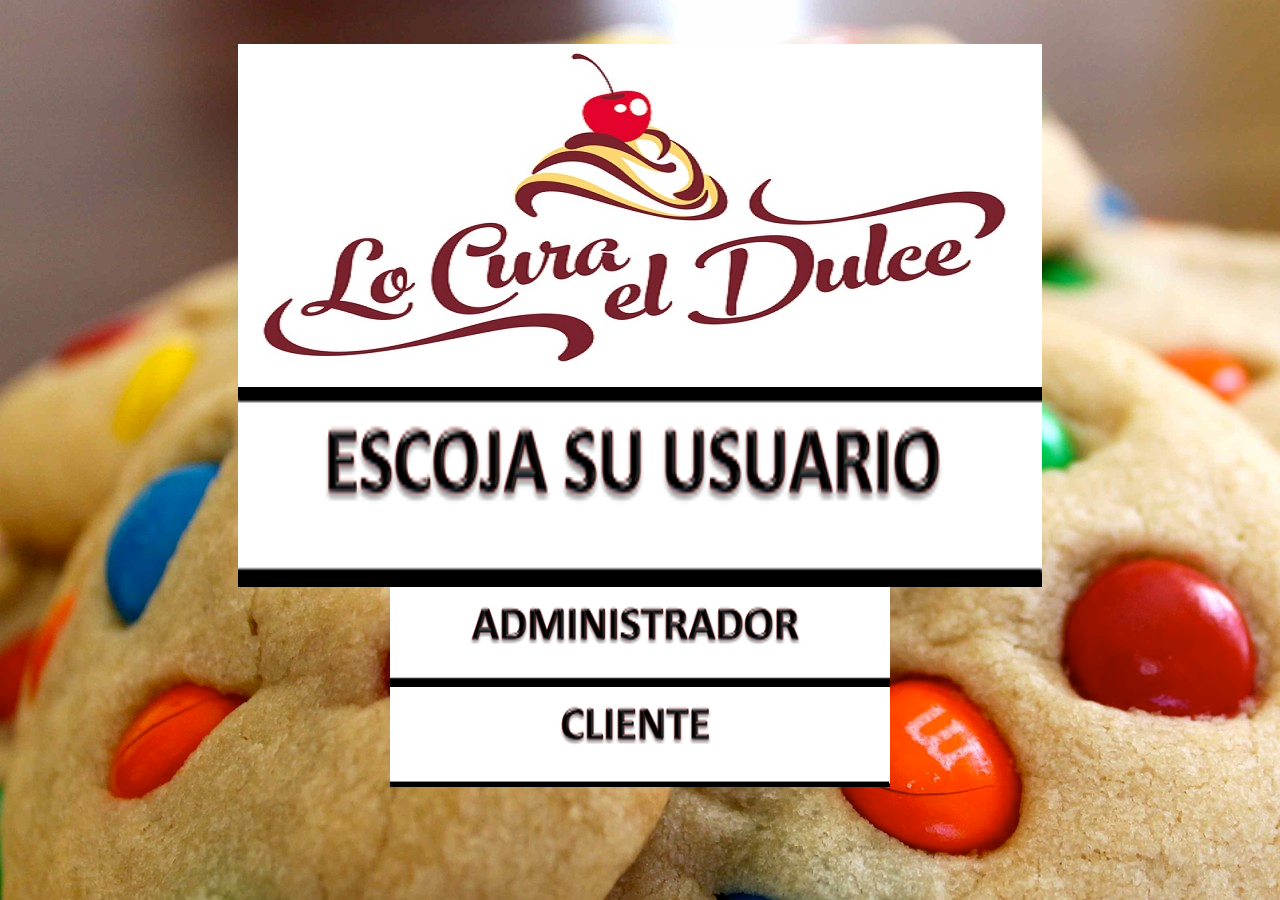
<file: Lachazadedani/index.html>
<html>
	<title>TIENDA</title>	<br/><br/>
    <body>
		<body background="img/cookies.jpg"> </body>
		<center> <img  src="img/logo.jpg" class="img-rounded" /> </center>
		
		<center><img border="0" src="img/opcUsuario.png" width="804" height="200"></center>
		
		<center><a href="frmLogin.html">
		<img border="0" src="img/administrador.png" width="500" height="100">
		</a></center>
		
		<center><a href="menuListar.html">
		<img border="0" src="img/cliente.png" width="500" height="100">
		</a></center>
		
	</body>
</html>
</file>
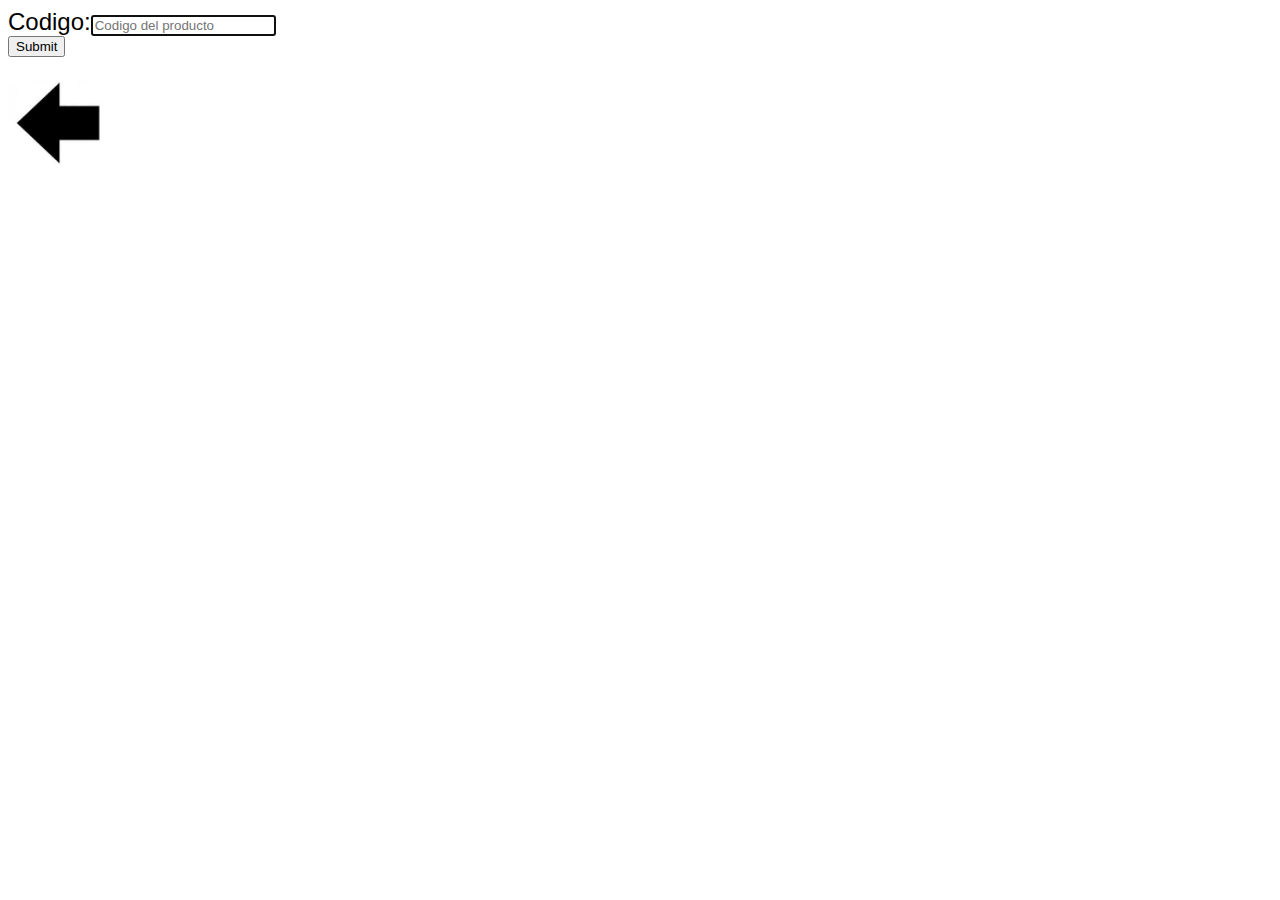
<file: Lachazadedani/frmActualizar.html>
<html>
	<head/>
	<body>
		<form name="f1" method="POST" action="producto/buscarActualizar.php">
			<FONT FACE="arial" SIZE=5 COLOR=black>Codigo:</FONT><input type ="text" name="txtCodigo" placeholder="Codigo del producto" autofocus required /><br/>
			<input type="submit" value"OK" onclick="validar()"/>
		</form>
		<div id="escondido"></div>
			<a href="inicio.html">
		<img border="0" src="img/Flecha.jpg" width="100" height="100">
		</a>
		</center>
	</body>
</html>
</file>
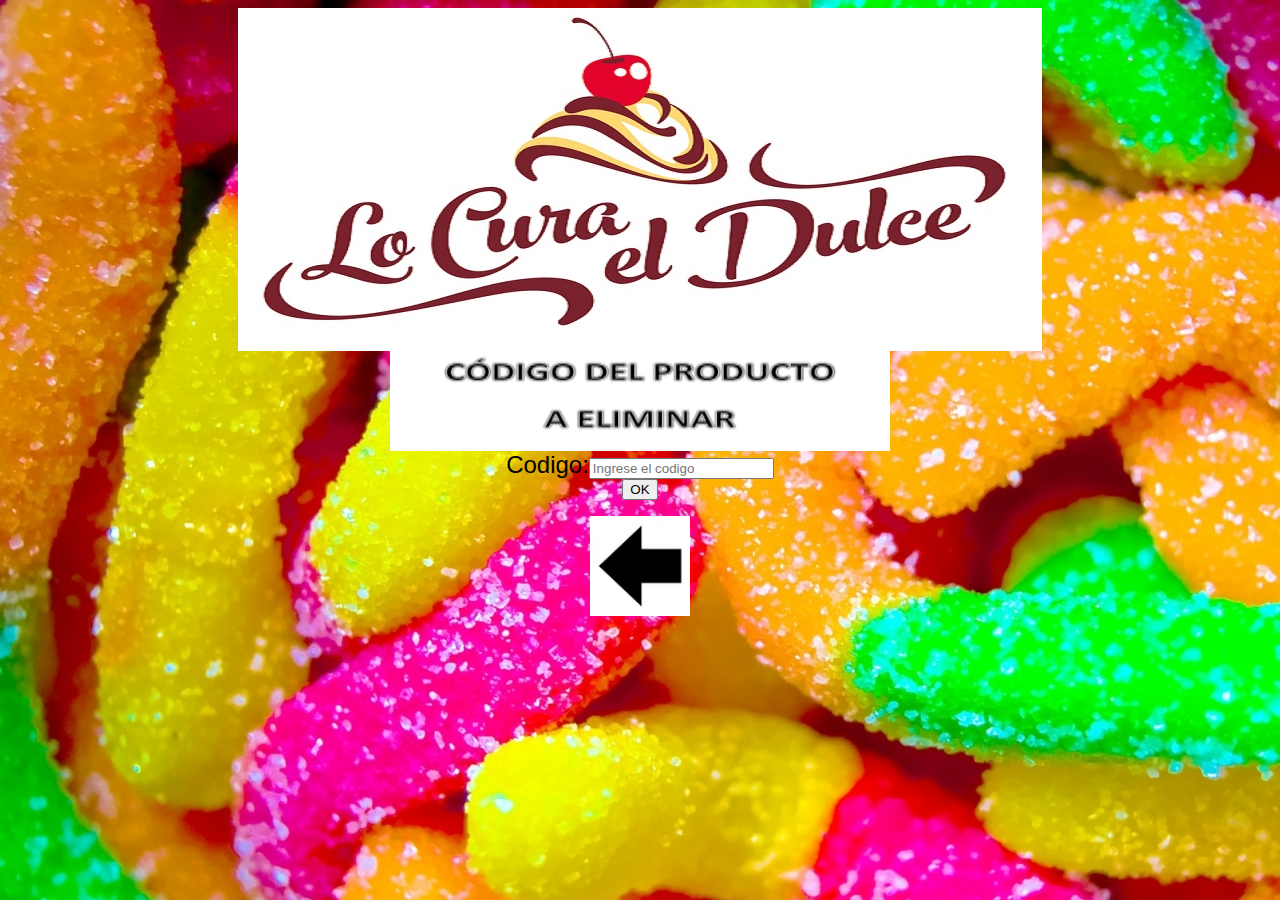
<file: Lachazadedani/frmEliminar.html>
<html>
	<head/>
	<body>
		<body background="img/gusanitos.jpg"> </body>
		<center> <img  src="img/logo.jpg" class="img-rounded" /> 
		<center><img border="0" src="img/meuEL.png" width="500" height="100"></center>
		<form name="f1" method="GET" action="producto/buscarEliminar.php">
			<FONT FACE="arial" SIZE=5 COLOR=black>Codigo:</FONT><input type ="number" name="txtCodigo" placeholder="Ingrese el codigo" required /><br/>
			<input  type="submit" value="OK" />
		</form>
		<div id="escondido"></div>
			<a href="inicio.html">
		<img border="0" src="img/Flecha.jpg" width="100" height="100">
		</a>
		</center>
	</body>
</html>
</file>
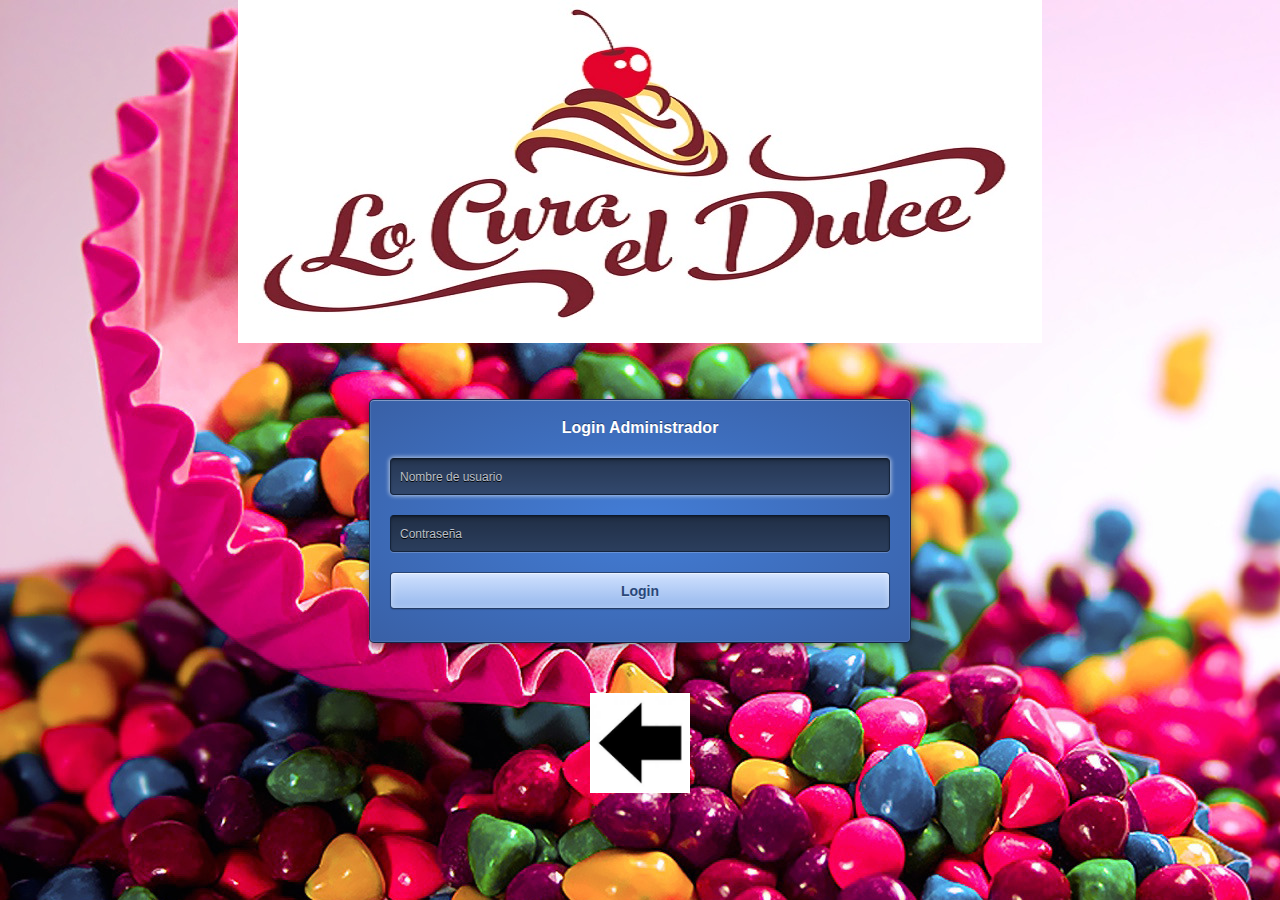
<file: Lachazadedani/frmLogin.html>
<!DOCTYPE html>
<!--[if lt IE 7]> <html class="lt-ie9 lt-ie8 lt-ie7" lang="en"> <![endif]-->
<!--[if IE 7]> <html class="lt-ie9 lt-ie8" lang="en"> <![endif]-->
<!--[if IE 8]> <html class="lt-ie9" lang="en"> <![endif]-->
<!--[if gt IE 8]><!--> <html lang="en"> <!--<![endif]-->
<head>
  <meta charset="utf-8">
  <meta http-equiv="X-UA-Compatible" content="IE=edge,chrome=1">
  <title>Login</title>
  <link rel="stylesheet" href="./css/style.css">
  <!--[if lt IE 9]><script src="//html5shim.googlecode.com/svn/trunk/html5.js"></script><![endif]-->
</head>
<body>
<body background="img/candys.jpg"> </body>
		<center> <img  src="img/logo.jpg" class="img-rounded" /> 
  <form name="f1" method="POST" class="login" action="producto/buscarLogin.php" />
    <h1>Login Administrador</h1>
    <input type="text" name="txtUsu" class="login-input" placeholder="Nombre de usuario" autofocus />
    <input type="password" name="txtPassw" class="login-input" placeholder="Contraseña" autofocus />
    <input type="submit" value="Login" class="login-submit" />
  </form>
  
		<a href="index.html">
		<img border="0" src="img/Flecha.jpg" width="100" height="100" />
		</a>
 
</body>
</html>
</file>
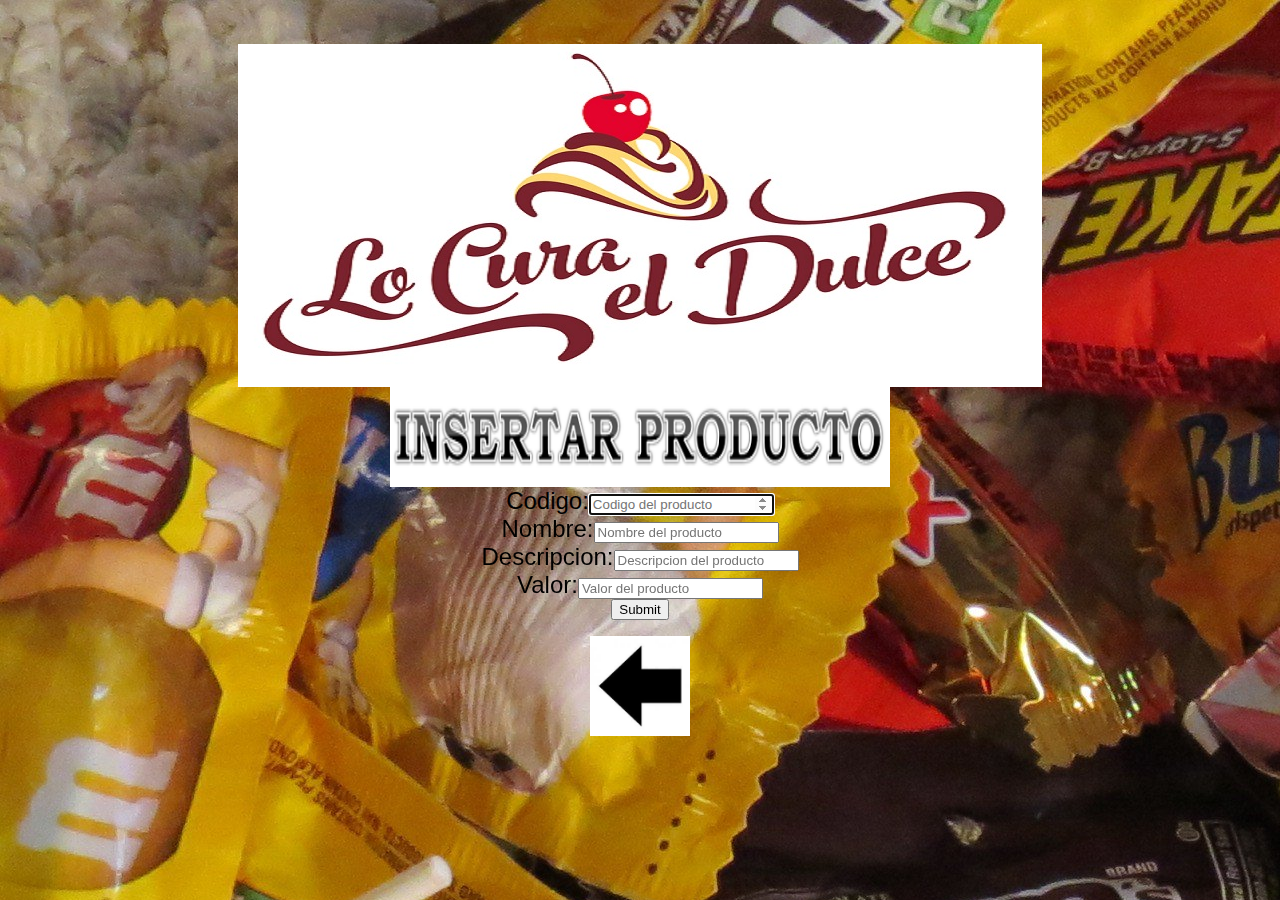
<file: Lachazadedani/frmNuevo.html>
<html>
	<title>Registro</title>
	<br/><br/>
	<body>
		<body background="img/CANDY.jpg"> </body>
		<center> <img  src="img/logo.jpg" class="img-rounded" /> 
		<CENTER><img border="0" src="img/insertar.png" width="500" height="100"></center>
		<form name="f1" method ="POST" action="producto/buscarInsertar.php">
			<FONT FACE="arial" SIZE=5 COLOR=black>Codigo:</FONT><input type="number" name="txtCod" placeholder="Codigo del producto" autofocus required /><br/>
			<FONT FACE="arial" SIZE=5 COLOR=black>Nombre:</FONT><input type="text" name="txtNom" placeholder="Nombre del producto" autofocus required /><br/>
			<FONT FACE="arial" SIZE=5 COLOR=black>Descripcion:</FONT><input type="text" name="txtDes" placeholder="Descripcion del producto" autofocus required /><br/>
			<FONT FACE="arial" SIZE=5 COLOR=black>Valor:</FONT><input type="number" name="txtVal" placeholder="Valor del producto" autofocus required /><br/>
			<input type="submit" name="INSERTAR" onclick="validar()"/>
		</form>
			<div id="escondido"></div>
			<a href="inicio.html">
		<img border="0" src="img/Flecha.jpg" width="100" height="100">
		</a>
		</center>
	</body>
</html>
</file>
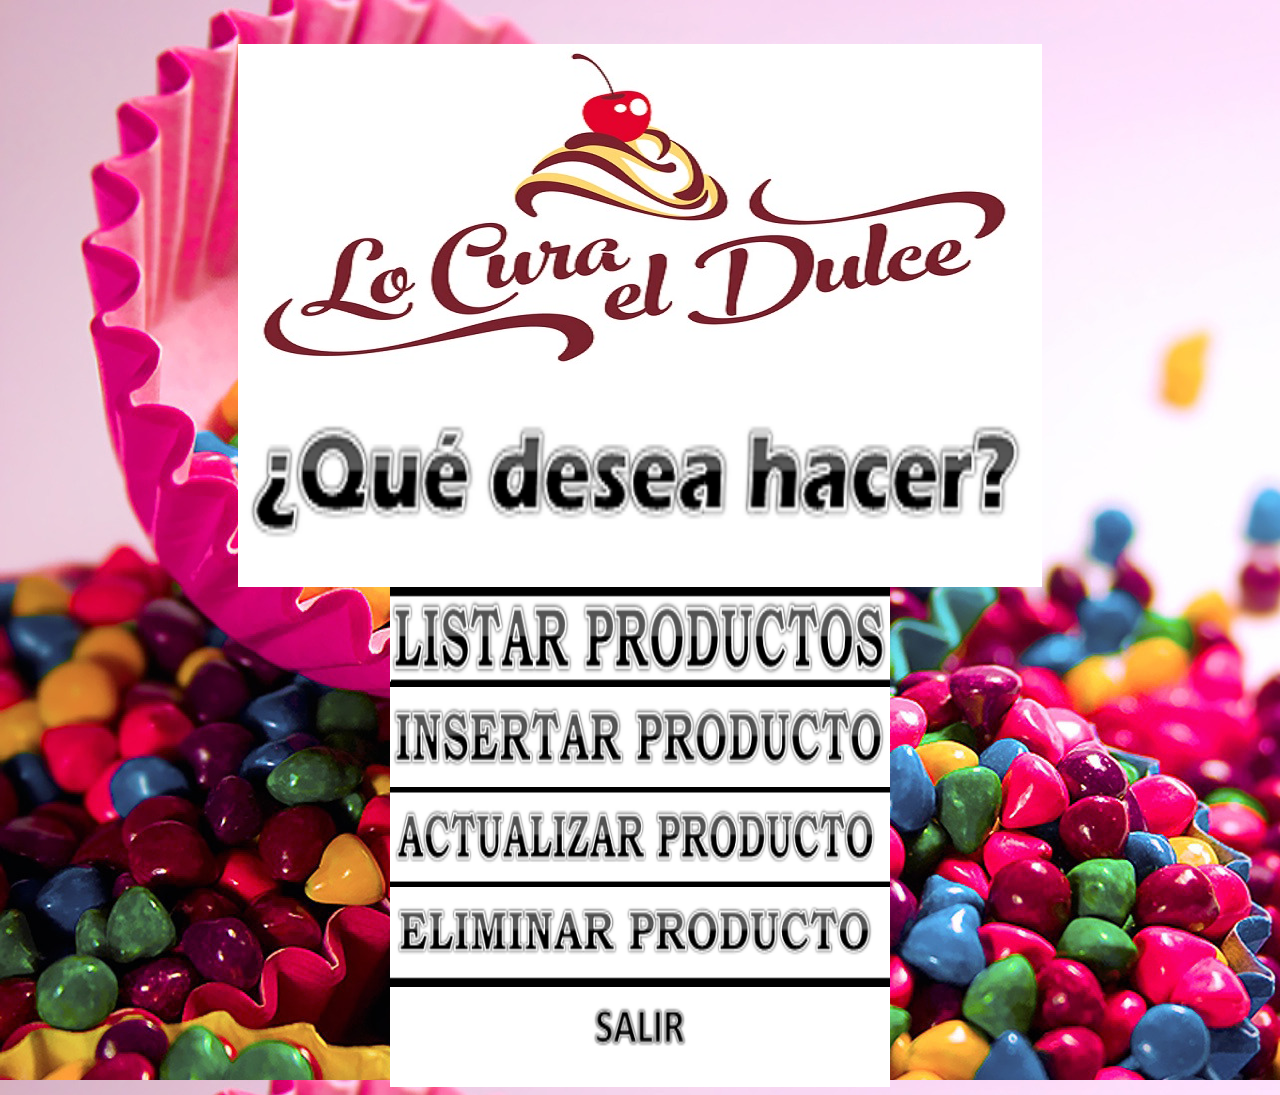
<file: Lachazadedani/inicio.html>
<html>
	<title>TIENDA</title>	<br/><br/>
    <body>
		<body background="img/candys.jpg"> </body>
		<center> <img  src="img/logo.jpg" class="img-rounded" /> </center>
		
		<center><img border="0" src="img/opc.png" width="804" height="200"></center>
		
		<center><a href="producto/listarAdmin.php">
		<img border="0" src="img/listar.png" width="500" height="100">
		</a></center>
		
		<center><a href="frmNuevo.html">
		<img border="0" src="img/insertar.png" width="500" height="100">
		</a></center>
		
		<center><a href="frmActualizar.html">
		<img border="0" src="img/actualizar.png" width="500" height="100">
		</a></center>
		
		<center><a href="frmEliminar.html">
		<img border="0" src="img/eliminar.png" width="500" height="100">
		</a></center>
		
		<center><a href="index.html">
		<img border="0" src="img/salir.png" width="500" height="100">
		</a></center>
		
	</body>
</html>
</file>
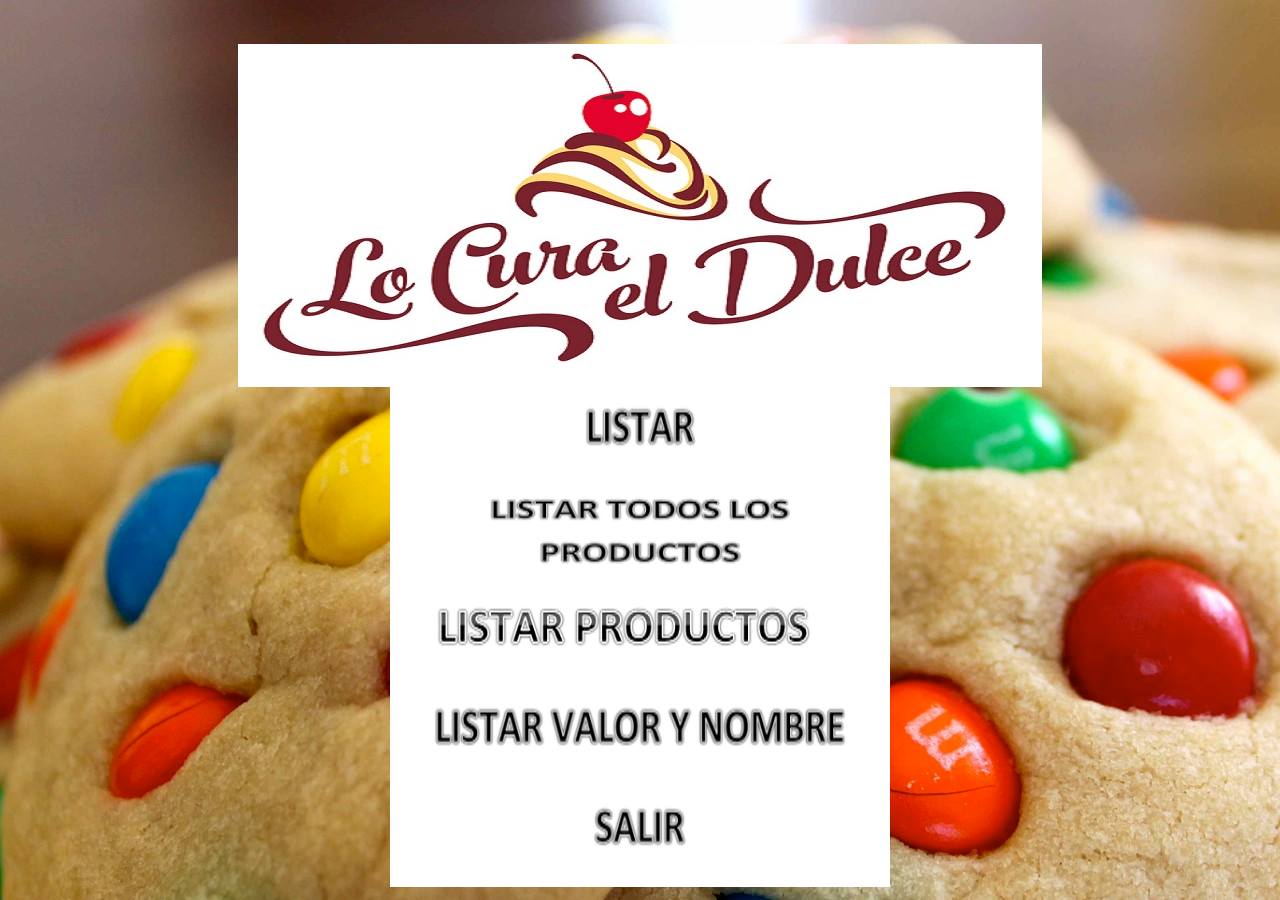
<file: Lachazadedani/menuListar.html>
<html>
	<title>TIENDA</title>	<br/><br/>
    <body>
		<body background="img/cookies.jpg"> </body>
		<center> <img  src="img/logo.jpg" class="img-rounded" /> </center>
		
		<center><img border="0" src="img/listarMenu.png" width="500" height="100"></center>
		
		<center><a href="producto/Listar.php">
		<img border="0" src="img/listarTodos.png" width="500" height="100">
		</a></center>
		
		<center><a href="producto/listaValor.php">
		<img border="0" src="img/ListarValor.png" width="500" height="100">
		</a></center>
		
		<center><a href="producto/ListaValorNombre.php">
		<img border="0" src="img/ListarValorNombre.png" width="500" height="100">
		</a></center>
		
		<center><a href="index.html">
		<img border="0" src="img/salir.png" width="500" height="100">
		</a></center>
		
	</body>
</html>
</file>
<file: Lachazadedani/css/style.css>
html, body, div, span, applet, object, iframe,
h1, h2, h3, h4, h5, h6, p, blockquote, pre,
a, abbr, acronym, address, big, cite, code,
del, dfn, em, img, ins, kbd, q, s, samp,
small, strike, strong, sub, sup, tt, var,
b, u, i, center,
dl, dt, dd, ol, ul, li,
fieldset, form, label, legend,
table, caption, tbody, tfoot, thead, tr, th, td,
article, aside, canvas, details, embed,
figure, figcaption, footer, header, hgroup,
menu, nav, output, ruby, section, summary,
time, mark, audio, video {
  margin: 0;
  padding: 0;
  border: 0;
  font-size: 100%;
  font: inherit;
  vertical-align: baseline;
}

article, aside, details, figcaption, figure,
footer, header, hgroup, menu, nav, section {
  display: block;
}

body {
  line-height: 1;
}

ol, ul {
  list-style: none;
}

blockquote, q {
  quotes: none;
}

blockquote:before, blockquote:after,
q:before, q:after {
  content: '';
  content: none;
}

table {
  border-collapse: collapse;
  border-spacing: 0;
}

.about {
  margin: 70px auto 40px;
  padding: 8px;
  width: 260px;
  font: 10px/18px 'Lucida Grande', Arial, sans-serif;
  color: #bbb;
  text-align: center;
  text-shadow: 0 -1px rgba(0, 0, 0, 0.3);
  background: rgba(34, 34, 34, 0.8);
  border-radius: 4px;
  background-image: -webkit-linear-gradient(top, rgba(0, 0, 0, 0), rgba(0, 0, 0, 0.3));
  background-image: -moz-linear-gradient(top, rgba(0, 0, 0, 0), rgba(0, 0, 0, 0.3));
  background-image: -o-linear-gradient(top, rgba(0, 0, 0, 0), rgba(0, 0, 0, 0.3));
  background-image: linear-gradient(to bottom, rgba(0, 0, 0, 0), rgba(0, 0, 0, 0.3));
  -webkit-box-shadow: inset 0 0 0 1px rgba(0, 0, 0, 0.2), 0 0 6px rgba(0, 0, 0, 0.4);
  box-shadow: inset 0 0 0 1px rgba(0, 0, 0, 0.2), 0 0 6px rgba(0, 0, 0, 0.4);
}
.about a {
  color: #eee;
  text-decoration: none;
  border-radius: 2px;
  -webkit-transition: background 0.1s;
  -moz-transition: background 0.1s;
  -o-transition: background 0.1s;
  transition: background 0.1s;
}
.about a:hover {
  text-decoration: none;
  background: #555;
  background: rgba(255, 255, 255, 0.15);
}

.about-links {
  height: 30px;
}
.about-links > a {
  float: left;
  width: 50%;
  line-height: 30px;
  font-size: 12px;
}

.about-author {
  margin-top: 5px;
}
.about-author > a {
  padding: 1px 3px;
  margin: 0 -1px;
}

/*
 * Copyright (c) 2013 Thibaut Courouble
 * http://www.cssflow.com
 *
 * Licensed under the MIT License:
 * http://www.opensource.org/licenses/mit-license.php
 */
::-moz-focus-inner {
  padding: 0;
  border: 0;
}

:-moz-placeholder {
  color: #bcc0c8 !important;
}

::-webkit-input-placeholder {
  color: #bcc0c8;
}

:-ms-input-placeholder {
  color: #bcc0c8 !important;
}

body {
  font: 12px/20px 'Lucida Grande', Verdana, sans-serif;
  color: #404040;
}

input, textarea, select, label {
  font-family: inherit;
  font-size: 12px;
  -webkit-box-sizing: border-box;
  -moz-box-sizing: border-box;
  box-sizing: border-box;
}

.login {
  margin: 50px auto;
  padding: 18px 20px;
  width: 500px;
  background: #3f65b7;
  background-clip: padding-box;
  border: 1px solid #172b4e;
  border-bottom-color: #142647;
  border-radius: 5px;
  background-image: -webkit-radial-gradient(cover, #437dd6, #3960a6);
  background-image: -moz-radial-gradient(cover, #437dd6, #3960a6);
  background-image: -o-radial-gradient(cover, #437dd6, #3960a6);
  background-image: radial-gradient(cover, #437dd6, #3960a6);
  -webkit-box-shadow: inset 0 1px rgba(255, 255, 255, 0.3), inset 0 0 1px 1px rgba(255, 255, 255, 0.1), 0 2px 10px rgba(0, 0, 0, 0.5);
  box-shadow: inset 0 1px rgba(255, 255, 255, 0.3), inset 0 0 1px 1px rgba(255, 255, 255, 0.1), 0 2px 10px rgba(0, 0, 0, 0.5);
}
.login > h1 {
  margin-bottom: 20px;
  font-size: 16px;
  font-weight: bold;
  color: white;
  text-align: center;
  text-shadow: 0 -1px rgba(0, 0, 0, 0.4);
}

.login-input {
  display: block;
  width: 100%;
  height: 37px;
  margin-bottom: 20px;
  padding: 0 9px;
  color: white;
  text-shadow: 0 1px black;
  background: #2b3e5d;
  border: 1px solid #15243b;
  border-top-color: #0d1827;
  border-radius: 4px;
  background-image: -webkit-linear-gradient(top, rgba(0, 0, 0, 0.35), rgba(0, 0, 0, 0.2) 20%, rgba(0, 0, 0, 0));
  background-image: -moz-linear-gradient(top, rgba(0, 0, 0, 0.35), rgba(0, 0, 0, 0.2) 20%, rgba(0, 0, 0, 0));
  background-image: -o-linear-gradient(top, rgba(0, 0, 0, 0.35), rgba(0, 0, 0, 0.2) 20%, rgba(0, 0, 0, 0));
  background-image: linear-gradient(to bottom, rgba(0, 0, 0, 0.35), rgba(0, 0, 0, 0.2) 20%, rgba(0, 0, 0, 0));
  -webkit-box-shadow: inset 0 1px 2px rgba(0, 0, 0, 0.3), 0 1px rgba(255, 255, 255, 0.2);
  box-shadow: inset 0 1px 2px rgba(0, 0, 0, 0.3), 0 1px rgba(255, 255, 255, 0.2);
}
.login-input:focus {
  outline: 0;
  background-color: #32486d;
  -webkit-box-shadow: inset 0 1px 2px rgba(0, 0, 0, 0.3), 0 0 4px 1px rgba(255, 255, 255, 0.6);
  box-shadow: inset 0 1px 2px rgba(0, 0, 0, 0.3), 0 0 4px 1px rgba(255, 255, 255, 0.6);
}
.lt-ie9 .login-input {
  line-height: 35px;
}

.login-submit {
  display: block;
  width: 100%;
  height: 37px;
  margin-bottom: 15px;
  font-size: 14px;
  font-weight: bold;
  color: #294779;
  text-align: center;
  text-shadow: 0 1px rgba(255, 255, 255, 0.3);
  background: #adcbfa;
  background-clip: padding-box;
  border: 1px solid #284473;
  border-bottom-color: #223b66;
  border-radius: 4px;
  cursor: pointer;
  background-image: -webkit-linear-gradient(top, #d0e1fe, #96b8ed);
  background-image: -moz-linear-gradient(top, #d0e1fe, #96b8ed);
  background-image: -o-linear-gradient(top, #d0e1fe, #96b8ed);
  background-image: linear-gradient(to bottom, #d0e1fe, #96b8ed);
  -webkit-box-shadow: inset 0 1px rgba(255, 255, 255, 0.5), inset 0 0 7px rgba(255, 255, 255, 0.4), 0 1px 1px rgba(0, 0, 0, 0.15);
  box-shadow: inset 0 1px rgba(255, 255, 255, 0.5), inset 0 0 7px rgba(255, 255, 255, 0.4), 0 1px 1px rgba(0, 0, 0, 0.15);
}
.login-submit:active {
  background: #a4c2f3;
  -webkit-box-shadow: inset 0 1px 5px rgba(0, 0, 0, 0.4), 0 1px rgba(255, 255, 255, 0.1);
  box-shadow: inset 0 1px 5px rgba(0, 0, 0, 0.4), 0 1px rgba(255, 255, 255, 0.1);
}

.login-help {
  text-align: center;
}
.login-help > a {
  font-size: 11px;
  color: #d4deef;
  text-decoration: none;
  text-shadow: 0 -1px rgba(0, 0, 0, 0.4);
}
.login-help > a:hover {
  text-decoration: underline;
}
</file>
